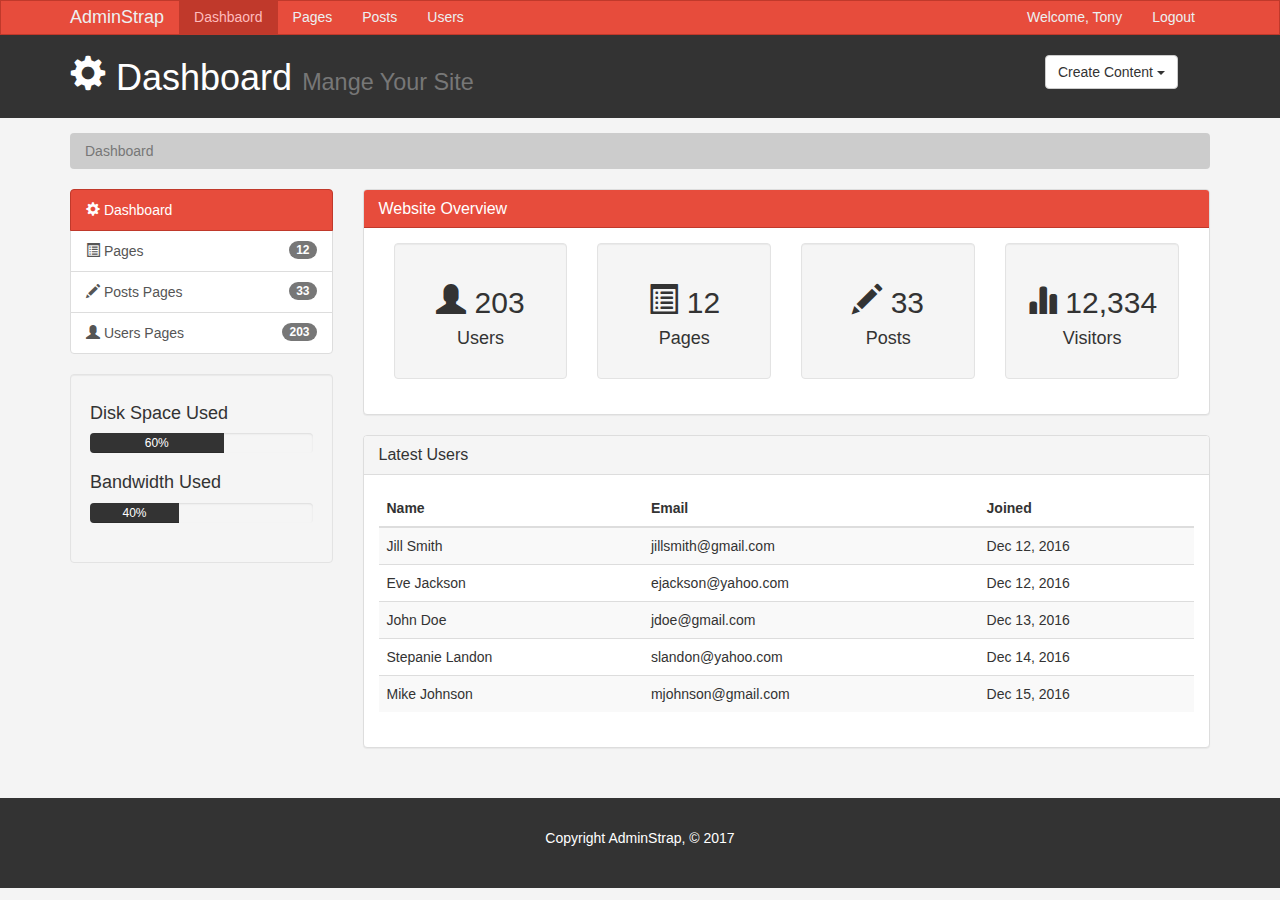
<file: index.html>
<!DOCTYPE html>
<html lang="en">
  <head>
    <meta charset="utf-8">
    <meta http-equiv="X-UA-Compatible" content="IE=edge">
    <meta name="viewport" content="width=device-width, initial-scale=1">
    <title>Admin Area Dashboard</title>
    <!-- Bootstrap core CSS -->
    <link href="css/bootstrap.min.css" rel="stylesheet">
    <link rel="stylesheet" href="css/style.css">
    <script src="https://cdn.ckeditor.com/4.6.2/standard/ckeditor.js"></script>
  </head>
  <body>
    <nav class="navbar navbar-default">
      <div class="container">
        <div class="navbar-header">
          <button type="button" class="navbar-toggle collapsed" data-toggle="collapse" data-target="#navbar" aria-expanded="false" aria-controls="navbar">
            <span class="sr-only">Toggle navigation</span>
            <span class="icon-bar"></span>
            <span class="icon-bar"></span>
            <span class="icon-bar"></span>
          </button>
          <a class="navbar-brand" href="#">AdminStrap</a>
        </div>
        <div id="navbar" class="collapse navbar-collapse">
          <ul class="nav navbar-nav">
            <li class="active"><a href="index.html">Dashbaord</a></li>
            <li><a href="pages.html">Pages</a></li>
            <li><a href="posts.html">Posts</a></li>
            <li><a href="users.html">Users</a></li>
          </ul>
          <ul class="nav navbar-nav navbar-right">
            <li><a href="#">Welcome, Tony</a></li>
            <li><a href="login.html">Logout</a></li>
          </ul>
        </div><!--/.nav-collapse -->
      </div>
    </nav>
    <header id="header">
      <div class="container">
        <div class="row">
          <div class="col-md-10">
            <h1><span class="glyphicon glyphicon-cog" aria-hidden="true"></span> Dashboard <small>Mange Your Site</small></h1>
          </div>
          <div class="col-md-2">
            <div class="dropdown create">
              <button class="btn btn-default dropdown-toggle" type="button" id="dropdownMenu1" data-toggle="dropdown" aria-haspopup="true" aria-expanded="true">
                Create Content 
                <span class="caret"></span>
              </button>
           <ul class="dropdown-menu" aria-labelledby="dropdownMenu1">
             <li><a type="button" data-toggle="modal" data-target="#addPage">Add Page</a></li>
             <li><a href="#">Add Post</a></li>
             <li><a href="#">Add User</a></li>
              </ul>
            </div>
          </div>
        </div> 
      </div>
    </header>
    <section id="breadcrumb">
      <div class="container">
        <ol class="breadcrumb">
          <li class="active">Dashboard</li>
        </ol>
      </div>
    </section>
    <section id="main">
      <div class="container">
        <div class="row">
          <div class="col-md-3">
            <div class="list-group">
              <a href="index.html" class="list-group-item active main-color-bg">
                <span class="glyphicon glyphicon-cog" aria-hidden="true"></span> Dashboard
              </a>
              <a href="pages.html" class="list-group-item"><span class="glyphicon glyphicon-list-alt" aria-hidden="true"></span> Pages <span class="badge">12</span></a>
              <a href="posts.html" class="list-group-item"><span class="glyphicon glyphicon-pencil" aria-hidden="true"></span> Posts</span> Pages <span class="badge">33</span></a>
              <a href="users.html" class="list-group-item"><span class="glyphicon glyphicon-user" aria-hidden="true"></span> Users</span> Pages <span class="badge">203</span></a>
            </div>
            <div class="well">
              <h4>Disk Space Used</h4>
             <div class="progress">
               <div class="progress-bar" role="progressbar" aria-valuenow="60" aria-valuemin="0" aria-valuemax="100" style="width: 60%;">
                 60%
               </div>
             </div>
             <h4>Bandwidth Used</h4>
             <div class="progress">
               <div class="progress-bar" role="progressbar" aria-valuenow="40" aria-valuemin="0" aria-valuemax="100" style="width: 40%;">
                 40%
               </div>
             </div>
            </div>
          </div>
          <!-- Website Overview -->
          <div class="col-md-9">
            <div class="panel panel-default">
              <div class="panel-heading main-color-bg">
                <h3 class="panel-title">Website Overview</h3>
              </div>
              <div class="panel-body">
                <div class="col-md-3">
                  <div class="well dash-box">
                    <h2><span class="glyphicon glyphicon-user" aria-hidden="true"></span> 203</h2>
                    <h4>Users</h4>
                  </div>
                </div>
                <div class="col-md-3">
                  <div class="well dash-box">
                    <h2><span class="glyphicon glyphicon-list-alt" aria-hidden="true"></span> 12</h2>
                    <h4>Pages</h4>
                  </div>
                </div>
                <div class="col-md-3">
                  <div class="well dash-box">
                    <h2><span class="glyphicon glyphicon-pencil" aria-hidden="true"></span> 33</h2>
                    <h4>Posts</h4>
                  </div>
                </div>
                <div class="col-md-3"> <!-- must make this box responsive -->
                  <div class="well dash-box">
                    <h2><span class="glyphicon glyphicon-stats" aria-hidden="true"></span> 12,334</h2> <!-- this large number thows off box size when scaling to smaller screed widths -->
                    <h4>Visitors</h4>
                  </div>
                </div>
              </div>
            </div>
            <!-- Latest Users -->
            <div class="panel panel-default">
              <div class="panel-heading">
                <h3 class="panel-title">Latest Users</h3>
              </div>
              <div class="panel-body">
                <table class="table table-striped table-hover">
                  <thead>
                    <tr>
                      <th>Name</th>
                      <th>Email</th>
                      <th>Joined</th>
                    </tr>
                  </thead>
                  <tbody>
                    <tr>
                        <td>Jill Smith</td>
                        <td>jillsmith@gmail.com</td>
                        <td>Dec 12, 2016</td>
                      </tr>
                      <tr>
                        <td>Eve Jackson</td>
                        <td>ejackson@yahoo.com</td>
                        <td>Dec 12, 2016</td>
                      </tr>
                      <tr>
                        <td>John Doe</td>
                        <td>jdoe@gmail.com</td>
                        <td>Dec 13, 2016</td>
                      </tr>
                      <tr>
                        <td>Stepanie Landon</td>
                        <td>slandon@yahoo.com</td>
                        <td>Dec 14, 2016</td>
                      </tr>
                      <tr>
                        <td>Mike Johnson</td>
                        <td>mjohnson@gmail.com</td>
                        <td>Dec 15, 2016</td>
                    </tr>
                  </tbody>
                </table>
              </div>
            </div>
          </div>
        </div>
      </div>
    </section>
    <footer id="footer">
      <p>Copyright AdminStrap, &copy; 2017</p>
    </footer>
     <!-- Modals -->
     <!-- Add Page -->
    <div class="modal fade" id="addPage" tabindex="-1" role="dialog" aria-labelledby="myModalLabel">
      <div class="modal-dialog" role="document">
        <div class="modal-content">
          <form>
            <div class="modal-header">
              <button type="button" class="close" data-dismiss="modal" aria-label="Close"><span aria-hidden="true">&times;</span></button>
              <h4 class="modal-title" id="myModalLabel">Add Page</h4>
            </div>
            <div class="modal-body">
              <div class="form-group">
                <label>Page Title</label>
                <input type="text" class="form-control" placeholder="Page Title">
              </div>
              <div class="form-group">
                <label>Page Body</label>
                <textarea name="editor1" class="form-control" placeholder="Page Body"></textarea>
              </div>
              <div class="checkbox">
                <label>
                  <input type="checkbox"> Published
                </label>
              </div>
              <div class="form-group">
                <label>Meta Tags</label>
                <input type="text" class="form-control" placeholder="Add Some Tags...">
              </div>
              <div class="form-group">
                <label>Meta Description</label>
                <input type="text" class="form-control" placeholder="Add Meta Description...">
              </div>
            </div>
            <div class="modal-footer">
              <button type="button" class="btn btn-default" data-dismiss="modal">Close</button>
              <button type="submit" class="btn btn-primary">Save changes</button>
            </div>
          </form>
        </div>
      </div>
    </div>
    <script>
      CKEDITOR.replace( 'editor1' );
    </script>
    <!-- Bootstrap core JavaScript
    ================================================== -->
    <!-- Placed at the end of the document so the pages load faster -->
    <script src="https://ajax.googleapis.com/ajax/libs/jquery/1.12.4/jquery.min.js"></script> 
    <script src="js/bootstrap.min.js"></script>
  </body>
</html>
</file>
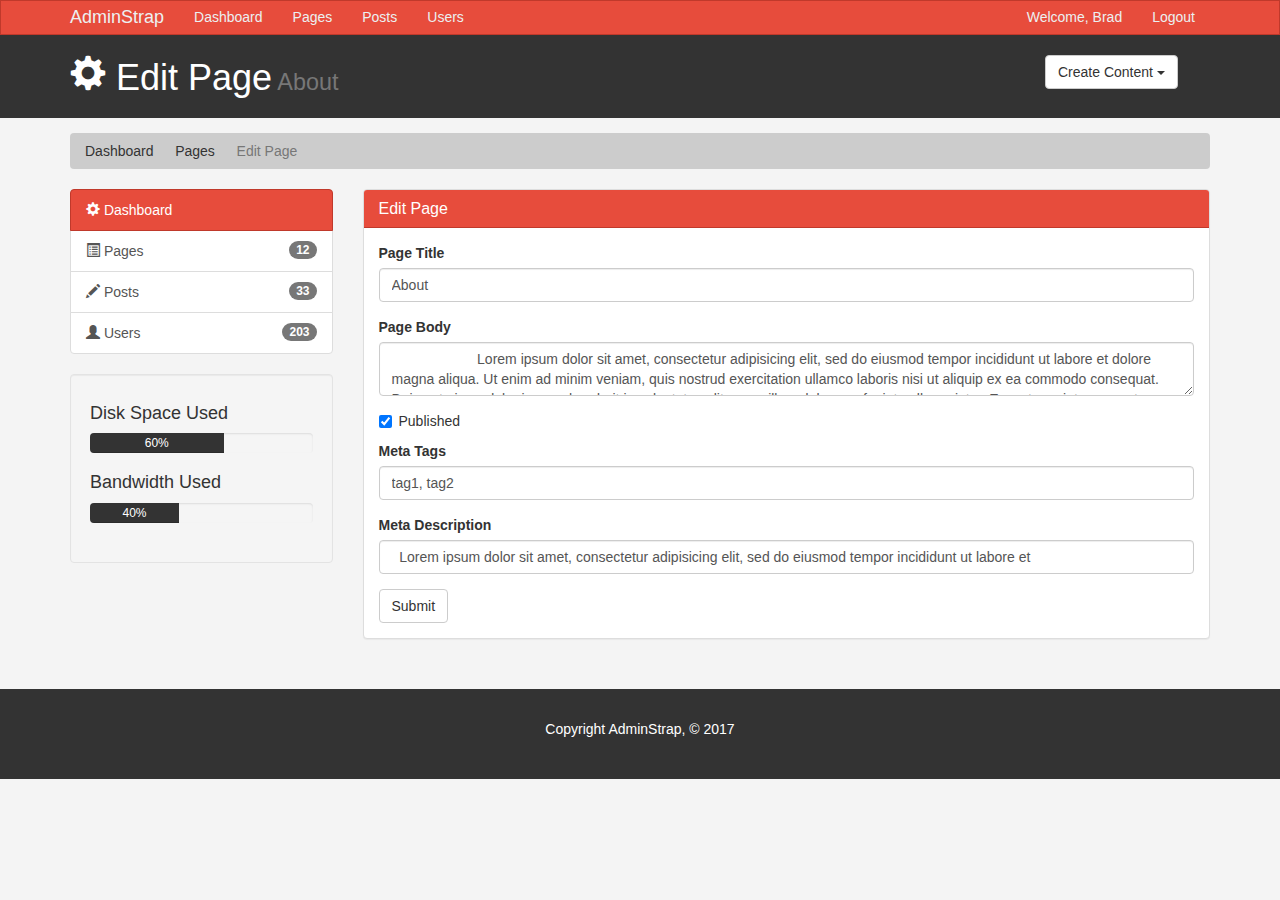
<file: edit.html>
<!DOCTYPE html>
<html lang="en">
  <head>
    <meta charset="utf-8">
    <meta http-equiv="X-UA-Compatible" content="IE=edge">
    <meta name="viewport" content="width=device-width, initial-scale=1">
    <title>Edit Page</title>
    <!-- Bootstrap core CSS -->
    <link href="css/bootstrap.min.css" rel="stylesheet">
    <link rel="stylesheet" href="css/style.css">
    <script src="https://cdn.ckeditor.com/4.6.2/standard/ckeditor.js"></script>
  </head>
  <body>

    <nav class="navbar navbar-default">
      <div class="container">
        <div class="navbar-header">
          <button type="button" class="navbar-toggle collapsed" data-toggle="collapse" data-target="#navbar" aria-expanded="false" aria-controls="navbar">
            <span class="sr-only">Toggle navigation</span>
            <span class="icon-bar"></span>
            <span class="icon-bar"></span>
            <span class="icon-bar"></span>
          </button>
          <a class="navbar-brand" href="#">AdminStrap</a>
        </div>
        <div id="navbar" class="collapse navbar-collapse">
          <ul class="nav navbar-nav">
            <li><a href="index.html">Dashboard</a></li>
            <li><a href="pages.html">Pages</a></li>
            <li><a href="posts.html">Posts</a></li>
            <li><a href="users.html">Users</a></li>
          </ul>
          <ul class="nav navbar-nav navbar-right">
            <li><a href="#">Welcome, Brad</a></li>
            <li><a href="login.html">Logout</a></li>
          </ul>
        </div><!--/.nav-collapse -->
      </div>
    </nav>

    <header id="header">
      <div class="container">
        <div class="row">
          <div class="col-md-10">
            <h1><span class="glyphicon glyphicon-cog" aria-hidden="true"></span> Edit Page<small> About</small></h1>
          </div>
          <div class="col-md-2">
            <div class="dropdown create">
              <button class="btn btn-default dropdown-toggle" type="button" id="dropdownMenu1" data-toggle="dropdown" aria-haspopup="true" aria-expanded="true">
                Create Content
                <span class="caret"></span>
              </button>
              <ul class="dropdown-menu" aria-labelledby="dropdownMenu1">
                <li><a type="button" data-toggle="modal" data-target="#addPage">Add Page</a></li>
                <li><a href="#">Add Post</a></li>
                <li><a href="#">Add User</a></li>
              </ul>
            </div>
          </div>
        </div>
      </div>
    </header>

    <section id="breadcrumb">
      <div class="container">
        <ol class="breadcrumb">
          <li><a href="index.html">Dashboard</a></li>
          <li><a href="pages.html">Pages</a></li>
          <li class="active">Edit Page</li>
        </ol>
      </div>
    </section>

    <section id="main">
      <div class="container">
        <div class="row">
          <div class="col-md-3">
            <div class="list-group">
              <a href="index.html" class="list-group-item active main-color-bg">
                <span class="glyphicon glyphicon-cog" aria-hidden="true"></span> Dashboard
              </a>
              <a href="pages.html" class="list-group-item"><span class="glyphicon glyphicon-list-alt" aria-hidden="true"></span> Pages <span class="badge">12</span></a>
              <a href="posts.html" class="list-group-item"><span class="glyphicon glyphicon-pencil" aria-hidden="true"></span> Posts <span class="badge">33</span></a>
              <a href="users.html" class="list-group-item"><span class="glyphicon glyphicon-user" aria-hidden="true"></span> Users <span class="badge">203</span></a>
            </div>

            <div class="well">
              <h4>Disk Space Used</h4>
              <div class="progress">
                  <div class="progress-bar" role="progressbar" aria-valuenow="60" aria-valuemin="0" aria-valuemax="100" style="width: 60%;">
                      60%
              </div>
            </div>
            <h4>Bandwidth Used </h4>
            <div class="progress">
                <div class="progress-bar" role="progressbar" aria-valuenow="40" aria-valuemin="0" aria-valuemax="100" style="width: 40%;">
                    40%
            </div>
          </div>
            </div>
          </div>
          <div class="col-md-9">
            <!-- Website Overview -->
            <div class="panel panel-default">
              <div class="panel-heading main-color-bg">
                <h3 class="panel-title">Edit Page</h3>
              </div>
              <div class="panel-body">
                <form>
                  <div class="form-group">
                    <label>Page Title</label>
                    <input type="text" class="form-control" placeholder="Page Title" value="About">
                  </div>
                  <div class="form-group">
                    <label>Page Body</label>
                    <textarea name="editor1" class="form-control" placeholder="Page Body">
                      Lorem ipsum dolor sit amet, consectetur adipisicing elit, sed do eiusmod tempor incididunt ut labore et dolore magna aliqua. Ut enim ad minim veniam, quis nostrud exercitation ullamco laboris nisi ut aliquip ex ea commodo consequat. Duis aute irure dolor in reprehenderit in voluptate velit esse cillum dolore eu fugiat nulla pariatur. Excepteur sint occaecat cupidatat non proident, sunt in culpa qui officia deserunt mollit anim id est laborum.
                    </textarea>
                  </div>
                  <div class="checkbox">
                    <label>
                      <input type="checkbox" checked> Published
                    </label>
                  </div>
                  <div class="form-group">
                    <label>Meta Tags</label>
                    <input type="text" class="form-control" placeholder="Add Some Tags..." value="tag1, tag2">
                  </div>
                  <div class="form-group">
                    <label>Meta Description</label>
                    <input type="text" class="form-control" placeholder="Add Meta Description..." value="  Lorem ipsum dolor sit amet, consectetur adipisicing elit, sed do eiusmod tempor incididunt ut labore et ">
                  </div>
                  <input type="submit" class="btn btn-default" value="Submit">
                </form>
              </div>
              </div>

          </div>
        </div>
      </div>
    </section>

    <footer id="footer">
      <p>Copyright AdminStrap, &copy; 2017</p>
    </footer>

    <!-- Modals -->

    <!-- Add Page -->
    <div class="modal fade" id="addPage" tabindex="-1" role="dialog" aria-labelledby="myModalLabel">
  <div class="modal-dialog" role="document">
    <div class="modal-content">
      <form>
      <div class="modal-header">
        <button type="button" class="close" data-dismiss="modal" aria-label="Close"><span aria-hidden="true">&times;</span></button>
        <h4 class="modal-title" id="myModalLabel">Add Page</h4>
      </div>
      <div class="modal-body">
        <div class="form-group">
          <label>Page Title</label>
          <input type="text" class="form-control" placeholder="Page Title">
        </div>
        <div class="form-group">
          <label>Page Body</label>
          <textarea name="editor1" class="form-control" placeholder="Page Body"></textarea>
        </div>
        <div class="checkbox">
          <label>
            <input type="checkbox"> Published
          </label>
        </div>
        <div class="form-group">
          <label>Meta Tags</label>
          <input type="text" class="form-control" placeholder="Add Some Tags...">
        </div>
        <div class="form-group">
          <label>Meta Description</label>
          <input type="text" class="form-control" placeholder="Add Meta Description...">
        </div>
      </div>
      <div class="modal-footer">
        <button type="button" class="btn btn-default" data-dismiss="modal">Close</button>
        <button type="submit" class="btn btn-primary">Save changes</button>
      </div>
    </form>
    </div>
  </div>
</div>

  <script>
     CKEDITOR.replace( 'editor1' );
 </script>

    <!-- Bootstrap core JavaScript
    ================================================== -->
    <!-- Placed at the end of the document so the pages load faster -->
    <script src="https://ajax.googleapis.com/ajax/libs/jquery/1.12.4/jquery.min.js"></script>
    <script src="js/bootstrap.min.js"></script>
  </body>

</html>
</file>
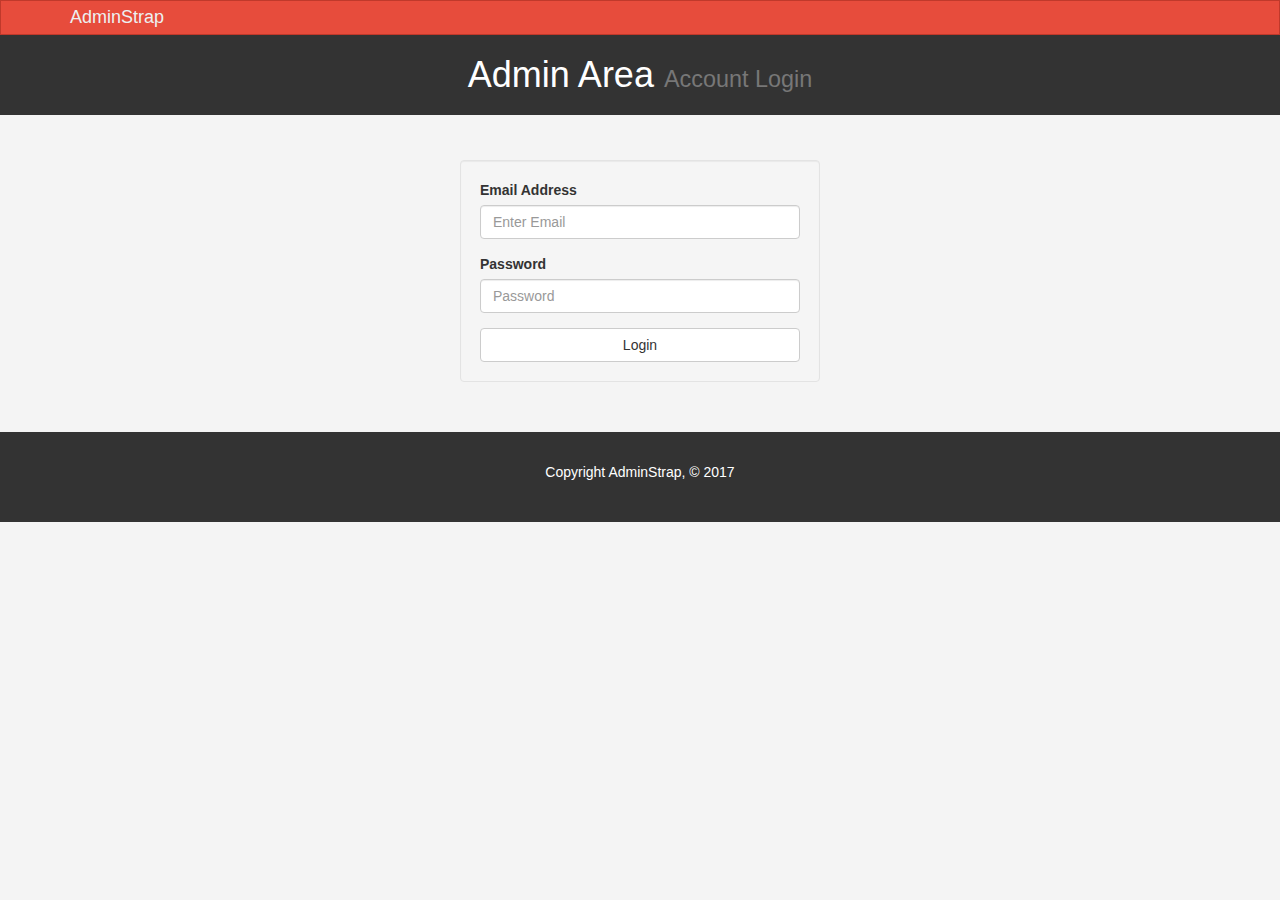
<file: login.html>
<!DOCTYPE html>
<html lang="en">
  <head>
    <meta charset="utf-8">
    <meta http-equiv="X-UA-Compatible" content="IE=edge">
    <meta name="viewport" content="width=device-width, initial-scale=1">
    <title>Account Login</title>
    <!-- Bootstrap core CSS -->
    <link href="css/bootstrap.min.css" rel="stylesheet">
    <link rel="stylesheet" href="css/style.css">
    <script src="https://cdn.ckeditor.com/4.6.2/standard/ckeditor.js"></script>
  </head>
  <body>
    <nav class="navbar navbar-default">
      <div class="container">
        <div class="navbar-header">
          <button type="button" class="navbar-toggle collapsed" data-toggle="collapse" data-target="#navbar" aria-expanded="false" aria-controls="navbar">
            <span class="sr-only">Toggle navigation</span>
            <span class="icon-bar"></span>
            <span class="icon-bar"></span>
            <span class="icon-bar"></span>
          </button>
          <a class="navbar-brand" href="#">AdminStrap</a>
        </div>
        <div id="navbar" class="collapse navbar-collapse">
         
        </div><!--/.nav-collapse -->
      </div>
    </nav>
    <header id="header">
      <div class="container">
        <div class="row">
          <div class="col-md-12">
            <h1 class="text-center"> Admin Area <small>Account Login</small></h1>
          </div>
        </div> 
      </div>
    </header>
   
    <section id="main">
      <div class="container">
        <div class="row">
          <div class="col-md-4 col-md-offset-4">
            <form id="login" action="index.html" class="well">
              <div class="form-group">
                <label>Email Address</label>
                <input type="text" class="form-control" placeholder="Enter Email">
              </div>
              <div class="form-group">
                <label>Password</label>
                <input type="password" class="form-control" placeholder="Password">
              </div>
              <button type="submit" class="btn btn-default btn-block">Login</button>
            </form>
          </div>
        </div>
      </div>
    </section>

    <footer id="footer">
      <p>Copyright AdminStrap, &copy; 2017</p>
    </footer>
    <script>
      CKEDITOR.replace( 'editor1' );
    </script>
    <!-- Bootstrap core JavaScript
    ================================================== -->
    <!-- Placed at the end of the document so the pages load faster -->
    <script src="https://ajax.googleapis.com/ajax/libs/jquery/1.12.4/jquery.min.js"></script> 
    <script src="js/bootstrap.min.js"></script>
  </body>
</html>
</file>
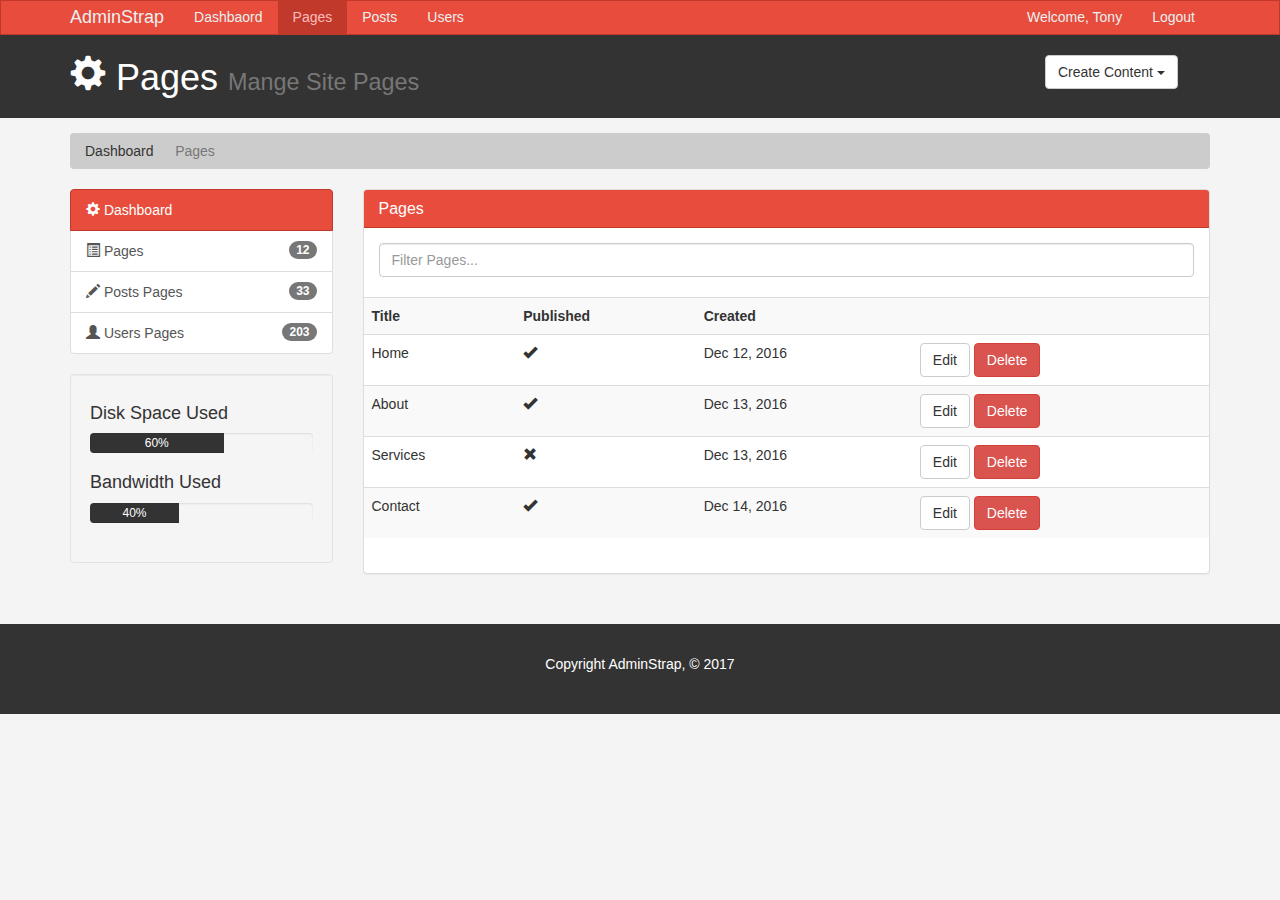
<file: pages.html>
<!DOCTYPE html>
<html lang="en">
  <head>
    <meta charset="utf-8">
    <meta http-equiv="X-UA-Compatible" content="IE=edge">
    <meta name="viewport" content="width=device-width, initial-scale=1">
    <title>APages</title>
    <!-- Bootstrap core CSS -->
    <link href="css/bootstrap.min.css" rel="stylesheet">
    <link rel="stylesheet" href="css/style.css">
    <script src="https://cdn.ckeditor.com/4.6.2/standard/ckeditor.js"></script>
  </head>
  <body>
    <nav class="navbar navbar-default">
      <div class="container">
        <div class="navbar-header">
          <button type="button" class="navbar-toggle collapsed" data-toggle="collapse" data-target="#navbar" aria-expanded="false" aria-controls="navbar">
            <span class="sr-only">Toggle navigation</span>
            <span class="icon-bar"></span>
            <span class="icon-bar"></span>
            <span class="icon-bar"></span>
          </button>
          <a class="navbar-brand" href="#">AdminStrap</a>
        </div>
        <div id="navbar" class="collapse navbar-collapse">
          <ul class="nav navbar-nav">
            <li><a href="index.html">Dashbaord</a></li>
            <li class="active"><a href="pages.html">Pages</a></li>
            <li><a href="posts.html">Posts</a></li>
            <li><a href="users.html">Users</a></li>
          </ul>
          <ul class="nav navbar-nav navbar-right">
            <li><a href="#">Welcome, Tony</a></li>
            <li><a href="login.html">Logout</a></li>
          </ul>
        </div><!--/.nav-collapse -->
      </div>
    </nav>
    <header id="header">
      <div class="container">
        <div class="row">
          <div class="col-md-10">
            <h1><span class="glyphicon glyphicon-cog" aria-hidden="true"></span> Pages <small>Mange Site Pages</small></h1>
          </div>
          <div class="col-md-2">
            <div class="dropdown create">
              <button class="btn btn-default dropdown-toggle" type="button" id="dropdownMenu1" data-toggle="dropdown" aria-haspopup="true" aria-expanded="true">
                Create Content 
                <span class="caret"></span>
              </button>
           <ul class="dropdown-menu" aria-labelledby="dropdownMenu1">
             <li><a type="button" data-toggle="modal" data-target="#addPage">Add Page</a></li>
             <li><a href="#">Add Post</a></li>
             <li><a href="#">Add User</a></li>
              </ul>
            </div>
          </div>
        </div> 
      </div>
    </header>
    <section id="breadcrumb">
      <div class="container">
        <ol class="breadcrumb">
          <li><a href="index.html">Dashboard</a></li>
          <li class="active">Pages</li>
        </ol>
      </div>
    </section>
    <section id="main">
      <div class="container">
        <div class="row">
          <div class="col-md-3">
            <div class="list-group">
              <a href="index.html" class="list-group-item active main-color-bg">
                <span class="glyphicon glyphicon-cog" aria-hidden="true"></span> Dashboard
              </a>
              <a href="pages.html" class="list-group-item"><span class="glyphicon glyphicon-list-alt" aria-hidden="true"></span> Pages <span class="badge">12</span></a>
              <a href="posts.html" class="list-group-item"><span class="glyphicon glyphicon-pencil" aria-hidden="true"></span> Posts</span> Pages <span class="badge">33</span></a>
              <a href="users.html" class="list-group-item"><span class="glyphicon glyphicon-user" aria-hidden="true"></span> Users</span> Pages <span class="badge">203</span></a>
            </div>
            <div class="well">
              <h4>Disk Space Used</h4>
             <div class="progress">
               <div class="progress-bar" role="progressbar" aria-valuenow="60" aria-valuemin="0" aria-valuemax="100" style="width: 60%;">
                 60%
               </div>
             </div>
             <h4>Bandwidth Used</h4>
             <div class="progress">
               <div class="progress-bar" role="progressbar" aria-valuenow="40" aria-valuemin="0" aria-valuemax="100" style="width: 40%;">
                 40%
               </div>
             </div>
            </div>
          </div>
          <!-- Website Overview -->
          <div class="col-md-9">
            <div class="panel panel-default">
              <div class="panel-heading main-color-bg">
                <h3 class="panel-title">Pages</h3>
              </div>
              <div class="panel-body">
                <div class="row">
                  <div class="col-md-12"><input type="text" class="form-control" placeholder="Filter Pages...">
                  <br>
                  </div>
                  <table class="table table-striped table-hover">
                      <tr>
                        <th>Title</th>
                        <th>Published</th>
                        <th>Created</th>
                        <th></th>
                      </tr>
                      <tr>
                        <td>Home</td>
                        <td><span class="glyphicon glyphicon-ok" aria-hidden="true"></span></td>
                        <td>Dec 12, 2016</td>
                        <td><a class="btn btn-default" href="edit.html">Edit</a> <a class="btn btn-danger" href="#">Delete</a></td>
                      </tr>
                      <tr>
                        <td>About</td>
                        <td><span class="glyphicon glyphicon-ok" aria-hidden="true"></span></td>
                        <td>Dec 13, 2016</td>
                        <td><a class="btn btn-default" href="edit.html">Edit</a> <a class="btn btn-danger" href="#">Delete</a></td>
                      </tr>
                      <tr>
                        <td>Services</td>
                        <td><span class="glyphicon glyphicon-remove" aria-hidden="true"></span></td>
                        <td>Dec 13, 2016</td>
                        <td><a class="btn btn-default" href="edit.html">Edit</a> <a class="btn btn-danger" href="#">Delete</a></td>
                      </tr>
                      <tr>
                        <td>Contact</td>
                        <td><span class="glyphicon glyphicon-ok" aria-hidden="true"></span></td>
                        <td>Dec 14, 2016</td>
                        <td><a class="btn btn-default" href="edit.html">Edit</a> <a class="btn btn-danger" href="#">Delete</a></td>
                      </tr>
                    </table>

                </div>
                
              </div>
            </div>
            
            </div>
          </div>
        </div>
      </div>
    </section>
    <footer id="footer">
      <p>Copyright AdminStrap, &copy; 2017</p>
    </footer>
     <!-- Modals -->
     <!-- Add Page -->
    <div class="modal fade" id="addPage" tabindex="-1" role="dialog" aria-labelledby="myModalLabel">
      <div class="modal-dialog" role="document">
        <div class="modal-content">
          <form>
            <div class="modal-header">
              <button type="button" class="close" data-dismiss="modal" aria-label="Close"><span aria-hidden="true">&times;</span></button>
              <h4 class="modal-title" id="myModalLabel">Add Page</h4>
            </div>
            <div class="modal-body">
              <div class="form-group">
                <label>Page Title</label>
                <input type="text" class="form-control" placeholder="Page Title">
              </div>
              <div class="form-group">
                <label>Page Body</label>
                <textarea name="editor1" class="form-control" placeholder="Page Body"></textarea>
              </div>
              <div class="checkbox">
                <label>
                  <input type="checkbox"> Published
                </label>
              </div>
              <div class="form-group">
                <label>Meta Tags</label>
                <input type="text" class="form-control" placeholder="Add Some Tags...">
              </div>
              <div class="form-group">
                <label>Meta Description</label>
                <input type="text" class="form-control" placeholder="Add Meta Description...">
              </div>
            </div>
            <div class="modal-footer">
              <button type="button" class="btn btn-default" data-dismiss="modal">Close</button>
              <button type="submit" class="btn btn-primary">Save changes</button>
            </div>
          </form>
        </div>
      </div>
    </div>
    <script>
      CKEDITOR.replace( 'editor1' );
    </script>
    <!-- Bootstrap core JavaScript
    ================================================== -->
    <!-- Placed at the end of the document so the pages load faster -->
    <script src="https://ajax.googleapis.com/ajax/libs/jquery/1.12.4/jquery.min.js"></script> 
    <script src="js/bootstrap.min.js"></script>
  </body>
</html>
</file>
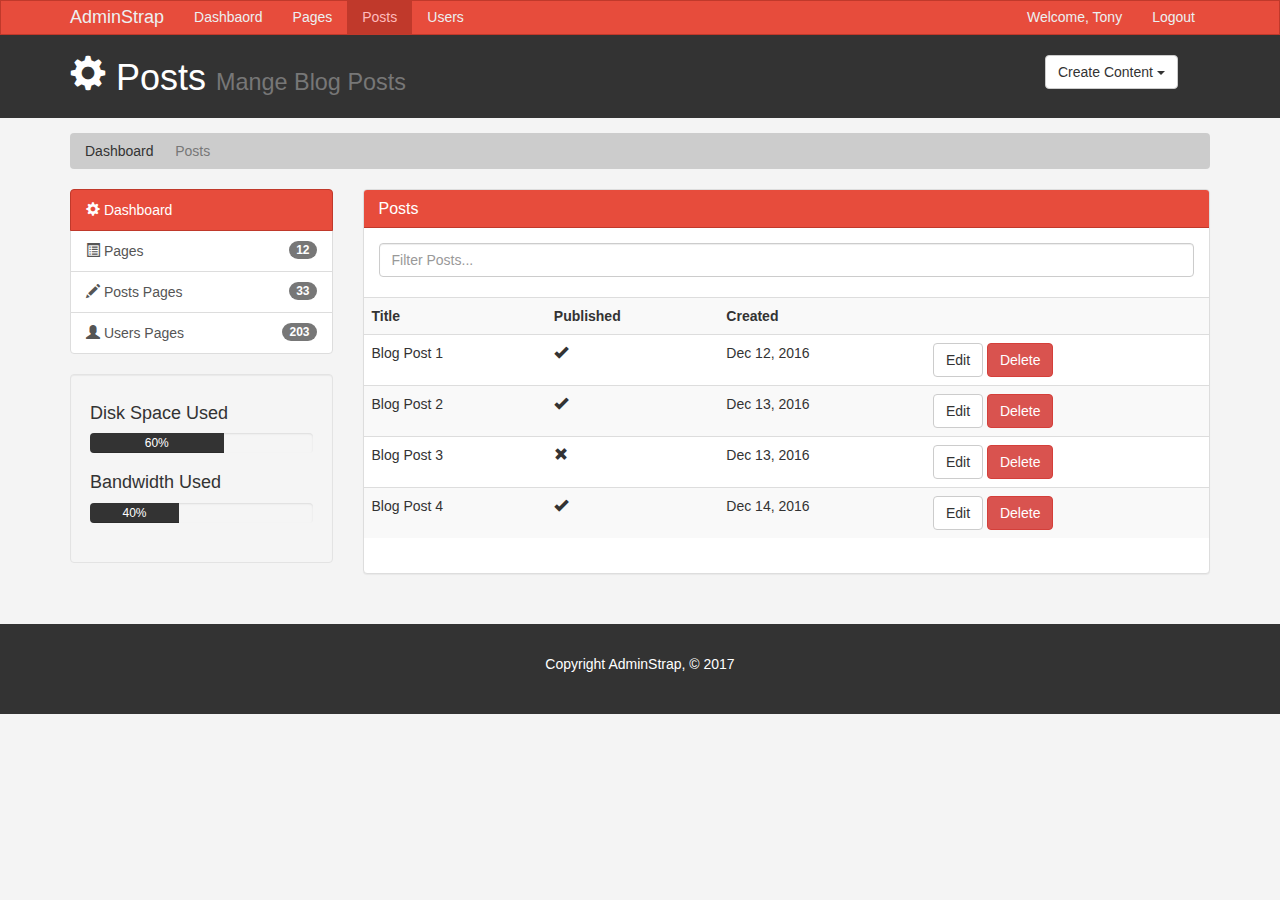
<file: posts.html>
<!DOCTYPE html>
<html lang="en">
  <head>
    <meta charset="utf-8">
    <meta http-equiv="X-UA-Compatible" content="IE=edge">
    <meta name="viewport" content="width=device-width, initial-scale=1">
    <title>Posts</title>
    <!-- Bootstrap core CSS -->
    <link href="css/bootstrap.min.css" rel="stylesheet">
    <link rel="stylesheet" href="css/style.css">
    <script src="https://cdn.ckeditor.com/4.6.2/standard/ckeditor.js"></script>
  </head>
  <body>
    <nav class="navbar navbar-default">
      <div class="container">
        <div class="navbar-header">
          <button type="button" class="navbar-toggle collapsed" data-toggle="collapse" data-target="#navbar" aria-expanded="false" aria-controls="navbar">
            <span class="sr-only">Toggle navigation</span>
            <span class="icon-bar"></span>
            <span class="icon-bar"></span>
            <span class="icon-bar"></span>
          </button>
          <a class="navbar-brand" href="#">AdminStrap</a>
        </div>
        <div id="navbar" class="collapse navbar-collapse">
          <ul class="nav navbar-nav">
            <li><a href="index.html">Dashbaord</a></li>
            <li><a href="pages.html">Pages</a></li>
            <li class="active"><a href="posts.html">Posts</a></li>
            <li><a href="users.html">Users</a></li>
          </ul>
          <ul class="nav navbar-nav navbar-right">
            <li><a href="#">Welcome, Tony</a></li>
            <li><a href="login.html">Logout</a></li>
          </ul>
        </div><!--/.nav-collapse -->
      </div>
    </nav>
    <header id="header">
      <div class="container">
        <div class="row">
          <div class="col-md-10">
            <h1><span class="glyphicon glyphicon-cog" aria-hidden="true"></span> Posts <small>Mange Blog Posts</small></h1>
          </div>
          <div class="col-md-2">
            <div class="dropdown create">
              <button class="btn btn-default dropdown-toggle" type="button" id="dropdownMenu1" data-toggle="dropdown" aria-haspopup="true" aria-expanded="true">
                Create Content 
                <span class="caret"></span>
              </button>
           <ul class="dropdown-menu" aria-labelledby="dropdownMenu1">
             <li><a type="button" data-toggle="modal" data-target="#addPage">Add Page</a></li>
             <li><a href="#">Add Post</a></li>
             <li><a href="#">Add User</a></li>
              </ul>
            </div>
          </div>
        </div> 
      </div>
    </header>
    <section id="breadcrumb">
      <div class="container">
        <ol class="breadcrumb">
          <li><a href="index.html">Dashboard</a></li>
          <li class="active">Posts</li>
        </ol>
      </div>
    </section>
    <section id="main">
      <div class="container">
        <div class="row">
          <div class="col-md-3">
            <div class="list-group">
              <a href="index.html" class="list-group-item active main-color-bg">
                <span class="glyphicon glyphicon-cog" aria-hidden="true"></span> Dashboard
              </a>
              <a href="pages.html" class="list-group-item"><span class="glyphicon glyphicon-list-alt" aria-hidden="true"></span> Pages <span class="badge">12</span></a>
              <a href="posts.html" class="list-group-item"><span class="glyphicon glyphicon-pencil" aria-hidden="true"></span> Posts</span> Pages <span class="badge">33</span></a>
              <a href="users.html" class="list-group-item"><span class="glyphicon glyphicon-user" aria-hidden="true"></span> Users</span> Pages <span class="badge">203</span></a>
            </div>
            <div class="well">
              <h4>Disk Space Used</h4>
             <div class="progress">
               <div class="progress-bar" role="progressbar" aria-valuenow="60" aria-valuemin="0" aria-valuemax="100" style="width: 60%;">
                 60%
               </div>
             </div>
             <h4>Bandwidth Used</h4>
             <div class="progress">
               <div class="progress-bar" role="progressbar" aria-valuenow="40" aria-valuemin="0" aria-valuemax="100" style="width: 40%;">
                 40%
               </div>
             </div>
            </div>
          </div>
          <!-- Website Overview -->
          <div class="col-md-9">
            <div class="panel panel-default">
              <div class="panel-heading main-color-bg">
                <h3 class="panel-title">Posts</h3>
              </div>
              <div class="panel-body">
                <div class="row">
                  <div class="col-md-12"><input type="text" class="form-control" placeholder="Filter Posts...">
                  <br>
                  </div>
                  <table class="table table-striped table-hover">
                      <tr>
                        <th>Title</th>
                        <th>Published</th>
                        <th>Created</th>
                        <th></th>
                      </tr>
                      <tr>
                        <td>Blog Post 1</td>
                        <td><span class="glyphicon glyphicon-ok" aria-hidden="true"></span></td>
                        <td>Dec 12, 2016</td>
                        <td><a class="btn btn-default" href="edit.html">Edit</a> <a class="btn btn-danger" href="#">Delete</a></td>
                      </tr>
                      <tr>
                        <td>Blog Post 2</td>
                        <td><span class="glyphicon glyphicon-ok" aria-hidden="true"></span></td>
                        <td>Dec 13, 2016</td>
                        <td><a class="btn btn-default" href="edit.html">Edit</a> <a class="btn btn-danger" href="#">Delete</a></td>
                      </tr>
                      <tr>
                        <td>Blog Post 3</td>
                        <td><span class="glyphicon glyphicon-remove" aria-hidden="true"></span></td>
                        <td>Dec 13, 2016</td>
                        <td><a class="btn btn-default" href="edit.html">Edit</a> <a class="btn btn-danger" href="#">Delete</a></td>
                      </tr>
                      <tr>
                        <td>Blog Post 4</td>
                        <td><span class="glyphicon glyphicon-ok" aria-hidden="true"></span></td>
                        <td>Dec 14, 2016</td>
                        <td><a class="btn btn-default" href="edit.html">Edit</a> <a class="btn btn-danger" href="#">Delete</a></td>
                      </tr>
                    </table>

                </div>
                
              </div>
            </div>
            
            </div>
          </div>
        </div>
      </div>
    </section>
    <footer id="footer">
      <p>Copyright AdminStrap, &copy; 2017</p>
    </footer>
     <!-- Modals -->
     <!-- Add Page -->
    <div class="modal fade" id="addPage" tabindex="-1" role="dialog" aria-labelledby="myModalLabel">
      <div class="modal-dialog" role="document">
        <div class="modal-content">
          <form>
            <div class="modal-header">
              <button type="button" class="close" data-dismiss="modal" aria-label="Close"><span aria-hidden="true">&times;</span></button>
              <h4 class="modal-title" id="myModalLabel">Add Page</h4>
            </div>
            <div class="modal-body">
              <div class="form-group">
                <label>Page Title</label>
                <input type="text" class="form-control" placeholder="Page Title">
              </div>
              <div class="form-group">
                <label>Page Body</label>
                <textarea name="editor1" class="form-control" placeholder="Page Body"></textarea>
              </div>
              <div class="checkbox">
                <label>
                  <input type="checkbox"> Published
                </label>
              </div>
              <div class="form-group">
                <label>Meta Tags</label>
                <input type="text" class="form-control" placeholder="Add Some Tags...">
              </div>
              <div class="form-group">
                <label>Meta Description</label>
                <input type="text" class="form-control" placeholder="Add Meta Description...">
              </div>
            </div>
            <div class="modal-footer">
              <button type="button" class="btn btn-default" data-dismiss="modal">Close</button>
              <button type="submit" class="btn btn-primary">Save changes</button>
            </div>
          </form>
        </div>
      </div>
    </div>
    <script>
      CKEDITOR.replace( 'editor1' );
    </script>
    <!-- Bootstrap core JavaScript
    ================================================== -->
    <!-- Placed at the end of the document so the pages load faster -->
    <script src="https://ajax.googleapis.com/ajax/libs/jquery/1.12.4/jquery.min.js"></script> 
    <script src="js/bootstrap.min.js"></script>
  </body>
</html>
</file>
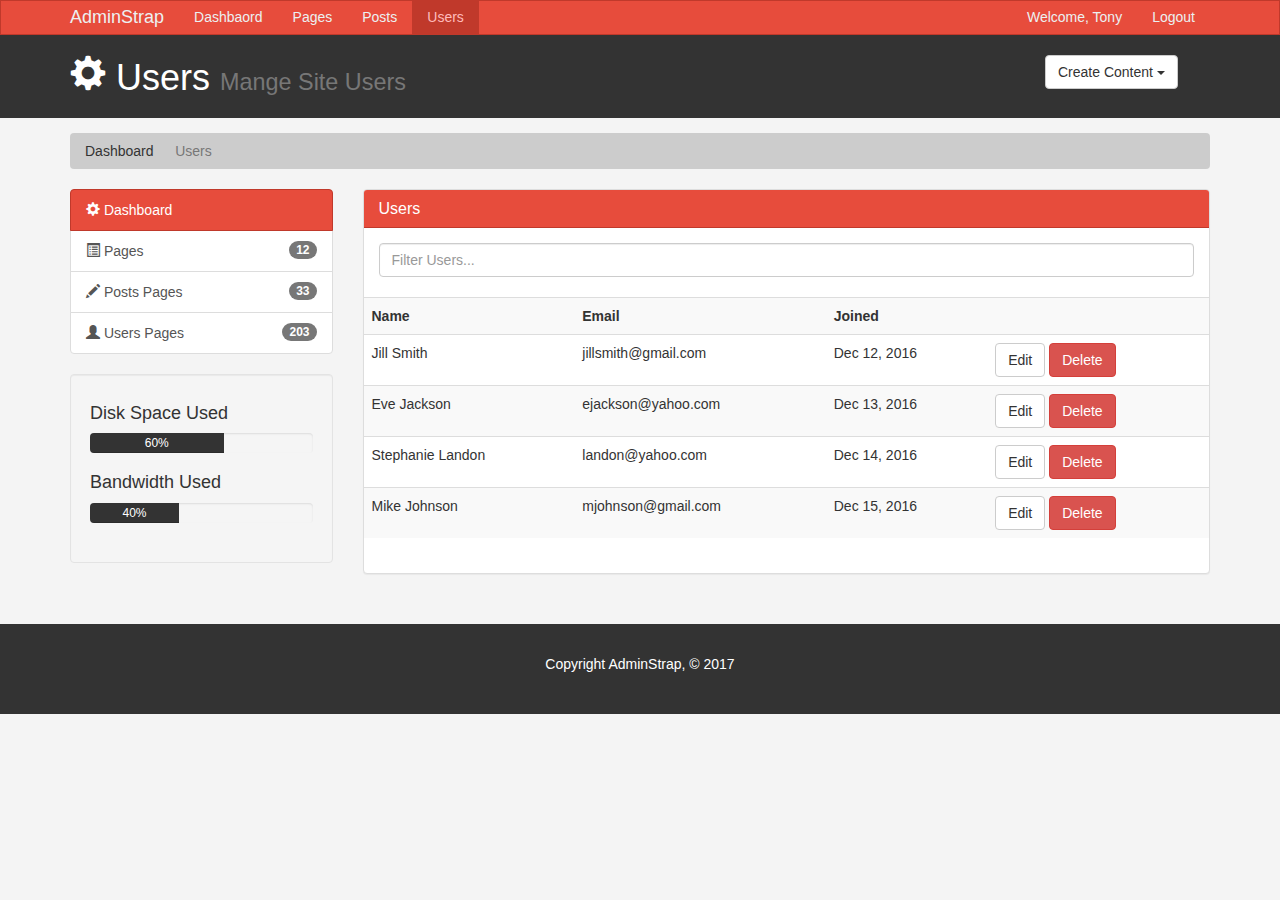
<file: users.html>
<!DOCTYPE html>
<html lang="en">
  <head>
    <meta charset="utf-8">
    <meta http-equiv="X-UA-Compatible" content="IE=edge">
    <meta name="viewport" content="width=device-width, initial-scale=1">
    <title>Users</title>
    <!-- Bootstrap core CSS -->
    <link href="css/bootstrap.min.css" rel="stylesheet">
    <link rel="stylesheet" href="css/style.css">
    <script src="https://cdn.ckeditor.com/4.6.2/standard/ckeditor.js"></script>
  </head>
  <body>
    <nav class="navbar navbar-default">
      <div class="container">
        <div class="navbar-header">
          <button type="button" class="navbar-toggle collapsed" data-toggle="collapse" data-target="#navbar" aria-expanded="false" aria-controls="navbar">
            <span class="sr-only">Toggle navigation</span>
            <span class="icon-bar"></span>
            <span class="icon-bar"></span>
            <span class="icon-bar"></span>
          </button>
          <a class="navbar-brand" href="#">AdminStrap</a>
        </div>
        <div id="navbar" class="collapse navbar-collapse">
          <ul class="nav navbar-nav">
            <li><a href="index.html">Dashbaord</a></li>
            <li><a href="pages.html">Pages</a></li>
            <li><a href="posts.html">Posts</a></li>
            <li class="active"><a href="users.html">Users</a></li>
          </ul>
          <ul class="nav navbar-nav navbar-right">
            <li><a href="#">Welcome, Tony</a></li>
            <li><a href="login.html">Logout</a></li>
          </ul>
        </div><!--/.nav-collapse -->
      </div>
    </nav>
    <header id="header">
      <div class="container">
        <div class="row">
          <div class="col-md-10">
            <h1><span class="glyphicon glyphicon-cog" aria-hidden="true"></span> Users <small>Mange Site Users</small></h1>
          </div>
          <div class="col-md-2">
            <div class="dropdown create">
              <button class="btn btn-default dropdown-toggle" type="button" id="dropdownMenu1" data-toggle="dropdown" aria-haspopup="true" aria-expanded="true">
                Create Content 
                <span class="caret"></span>
              </button>
           <ul class="dropdown-menu" aria-labelledby="dropdownMenu1">
             <li><a type="button" data-toggle="modal" data-target="#addPage">Add Page</a></li>
             <li><a href="#">Add Post</a></li>
             <li><a href="#">Add User</a></li>
              </ul>
            </div>
          </div>
        </div> 
      </div>
    </header>
    <section id="breadcrumb">
      <div class="container">
        <ol class="breadcrumb">
          <li><a href="index.html">Dashboard</a></li>
          <li class="active">Users</li>
        </ol>
      </div>
    </section>
    <section id="main">
      <div class="container">
        <div class="row">
          <div class="col-md-3">
            <div class="list-group">
              <a href="index.html" class="list-group-item active main-color-bg">
                <span class="glyphicon glyphicon-cog" aria-hidden="true"></span> Dashboard
              </a>
              <a href="pages.html" class="list-group-item"><span class="glyphicon glyphicon-list-alt" aria-hidden="true"></span> Pages <span class="badge">12</span></a>
              <a href="posts.html" class="list-group-item"><span class="glyphicon glyphicon-pencil" aria-hidden="true"></span> Posts</span> Pages <span class="badge">33</span></a>
              <a href="users.html" class="list-group-item"><span class="glyphicon glyphicon-user" aria-hidden="true"></span> Users</span> Pages <span class="badge">203</span></a>
            </div>
            <div class="well">
              <h4>Disk Space Used</h4>
             <div class="progress">
               <div class="progress-bar" role="progressbar" aria-valuenow="60" aria-valuemin="0" aria-valuemax="100" style="width: 60%;">
                 60%
               </div>
             </div>
             <h4>Bandwidth Used</h4>
             <div class="progress">
               <div class="progress-bar" role="progressbar" aria-valuenow="40" aria-valuemin="0" aria-valuemax="100" style="width: 40%;">
                 40%
               </div>
             </div>
            </div>
          </div>
          <!-- Website Overview -->
          <div class="col-md-9">
            <div class="panel panel-default">
              <div class="panel-heading main-color-bg">
                <h3 class="panel-title">Users</h3>
              </div>
              <div class="panel-body">
                <div class="row">
                  <div class="col-md-12"><input type="text" class="form-control" placeholder="Filter Users...">
                  <br>
                  </div>
                  <table class="table table-striped table-hover">
                    <tr>
                      <th>Name</th>
                      <th>Email</th>
                      <th>Joined</th>
                      <th></th>
                    </tr>
                    <tr>
                      <td>Jill Smith</td>
                      <td>jillsmith@gmail.com</td>
                      <td>Dec 12, 2016</td>
                      <td><a class="btn btn-default" href="edit.html">Edit</a> <a class="btn btn-danger" href="#">Delete</a></td>
                    </tr>
                    <tr>
                      <td>Eve Jackson</td>
                      <td>ejackson@yahoo.com</td>
                      <td>Dec 13, 2016</td>
                      <td><a class="btn btn-default" href="edit.html">Edit</a> <a class="btn btn-danger" href="#">Delete</a></td>
                    </tr>
                    <tr>
                     <td>Stephanie Landon</td>
                      <td>landon@yahoo.com</td>
                      <td>Dec 14, 2016</td>
                      <td><a class="btn btn-default" href="edit.html">Edit</a> <a class="btn btn-danger" href="#">Delete</a></td>
                    </tr>
                    <tr>
                      <td>Mike Johnson</td>
                      <td>mjohnson@gmail.com</td>
                      <td>Dec 15, 2016</td>
                      <td><a class="btn btn-default" href="edit.html">Edit</a> <a class="btn btn-danger" href="#">Delete</a></td>
                    </tr>
                  </table>
                </div>
              </div>
            </div>
            
            </div> <!-- possible extra div clsing tag-->
          </div>
        </div>
      </div>
    </section>
    <footer id="footer">
      <p>Copyright AdminStrap, &copy; 2017</p>
    </footer>
     <!-- Modals -->
     <!-- Add Page -->
    <div class="modal fade" id="addPage" tabindex="-1" role="dialog" aria-labelledby="myModalLabel">
      <div class="modal-dialog" role="document">
        <div class="modal-content">
          <form>
            <div class="modal-header">
              <button type="button" class="close" data-dismiss="modal" aria-label="Close"><span aria-hidden="true">&times;</span></button>
              <h4 class="modal-title" id="myModalLabel">Add Page</h4>
            </div>
            <div class="modal-body">
              <div class="form-group">
                <label>Page Title</label>
                <input type="text" class="form-control" placeholder="Page Title">
              </div>
              <div class="form-group">
                <label>Page Body</label>
                <textarea name="editor1" class="form-control" placeholder="Page Body"></textarea>
              </div>
              <div class="checkbox">
                <label>
                  <input type="checkbox"> Published
                </label>
              </div>
              <div class="form-group">
                <label>Meta Tags</label>
                <input type="text" class="form-control" placeholder="Add Some Tags...">
              </div>
              <div class="form-group">
                <label>Meta Description</label>
                <input type="text" class="form-control" placeholder="Add Meta Description...">
              </div>
            </div>
            <div class="modal-footer">
              <button type="button" class="btn btn-default" data-dismiss="modal">Close</button>
              <button type="submit" class="btn btn-primary">Save changes</button>
            </div>
          </form>
        </div>
      </div>
    </div>
    <script>
      CKEDITOR.replace( 'editor1' );
    </script>
    <!-- Bootstrap core JavaScript
    ================================================== -->
    <!-- Placed at the end of the document so the pages load faster -->
    <script src="https://ajax.googleapis.com/ajax/libs/jquery/1.12.4/jquery.min.js"></script> 
    <script src="js/bootstrap.min.js"></script>
  </body>
</html>
</file>
<file: css/style.css>
body {
 	background:#f4f4f4;
 }

 /* Navbar */

 .navbar {
 	min-height: 33px !important;
 	margin-bottom: 0;
 	border-radius: 0;
 }

 .navbar-nav > li > a, .navbar-brand {
 	padding-top: 6px !important;
 	padding-bottom: 0 !important;
 	height: 33px;
 }

 .navbar-default {
  background-color: rgba(231, 76, 60, 1.0);
  border-color: #c0392b;
}
.navbar-default .navbar-brand {
  color: #ecf0f1;
}
.navbar-default .navbar-brand:hover,
.navbar-default .navbar-brand:focus {
  color: #ffbbbc;
}
.navbar-default .navbar-text {
  color: #ecf0f1;
}
.navbar-default .navbar-nav > li > a {
  color: #ecf0f1;
}
.navbar-default .navbar-nav > li > a:hover,
.navbar-default .navbar-nav > li > a:focus {
  color: #ffbbbc;
}
.navbar-default .navbar-nav > .active > a,
.navbar-default .navbar-nav > .active > a:hover,
.navbar-default .navbar-nav > .active > a:focus {
  color: #ffbbbc;
  background-color: #c0392b;
}
.navbar-default .navbar-nav > .open > a,
.navbar-default .navbar-nav > .open > a:hover,
.navbar-default .navbar-nav > .open > a:focus {
  color: #ffbbbc;
  background-color: #c0392b;
}
.navbar-default .navbar-toggle {
  border-color: #c0392b;
}
.navbar-default .navbar-toggle:hover,
.navbar-default .navbar-toggle:focus {
  background-color: #c0392b;
}
.navbar-default .navbar-toggle .icon-bar {
  background-color: #ecf0f1;
}
.navbar-default .navbar-collapse,
.navbar-default .navbar-form {
  border-color: #ecf0f1;
}
.navbar-default .navbar-link {
  color: #ecf0f1;
}
.navbar-default .navbar-link:hover {
  color: #ffbbbc;
}


/* Custom */

.main-color-bg {
	background-color: #e74c3c !important;
  	border-color: #c0392b !important;
  	color: #ffffff !important;
}


/* Header */

#header {
	background: #333333;
	color: #ffffff;
	padding-bottom: 10px;
	margin-bottom: 15px;
}

#header .create {
	padding-top: 20px;
}


/* Breadcrumb */

.breadcrumb {
	background: #cccccc;
	color: #333333;

}

.breadcrumb a {
	color: #333333;  
}

/* Progress Bar */

.progress-bar {
	background: #333333;
	color: #ffffff;
}

.dash-box {
  text-align: center;
}

#login {
  margin-top: 30px;
}

/* Footer */
#footer {
  background: #333;
  color: #fff;
  text-align: center;
  padding: 30px;
  margin-top: 30px;
}

@media (max-width: 767px) {
  .navbar-default .navbar-nav .open .dropdown-menu > li > a {
    color: #ecf0f1;
  }
  .navbar-default .navbar-nav .open .dropdown-menu > li > a:hover,
  .navbar-default .navbar-nav .open .dropdown-menu > li > a:focus {
    color: #ffbbbc;
  }
  .navbar-default .navbar-nav .open .dropdown-menu > .active > a,
  .navbar-default .navbar-nav .open .dropdown-menu > .active > a:hover,
  .navbar-default .navbar-nav .open .dropdown-menu > .active > a:focus {
    color: #ffbbbc;
    background-color: #c0392b;
  }
}
</file>
